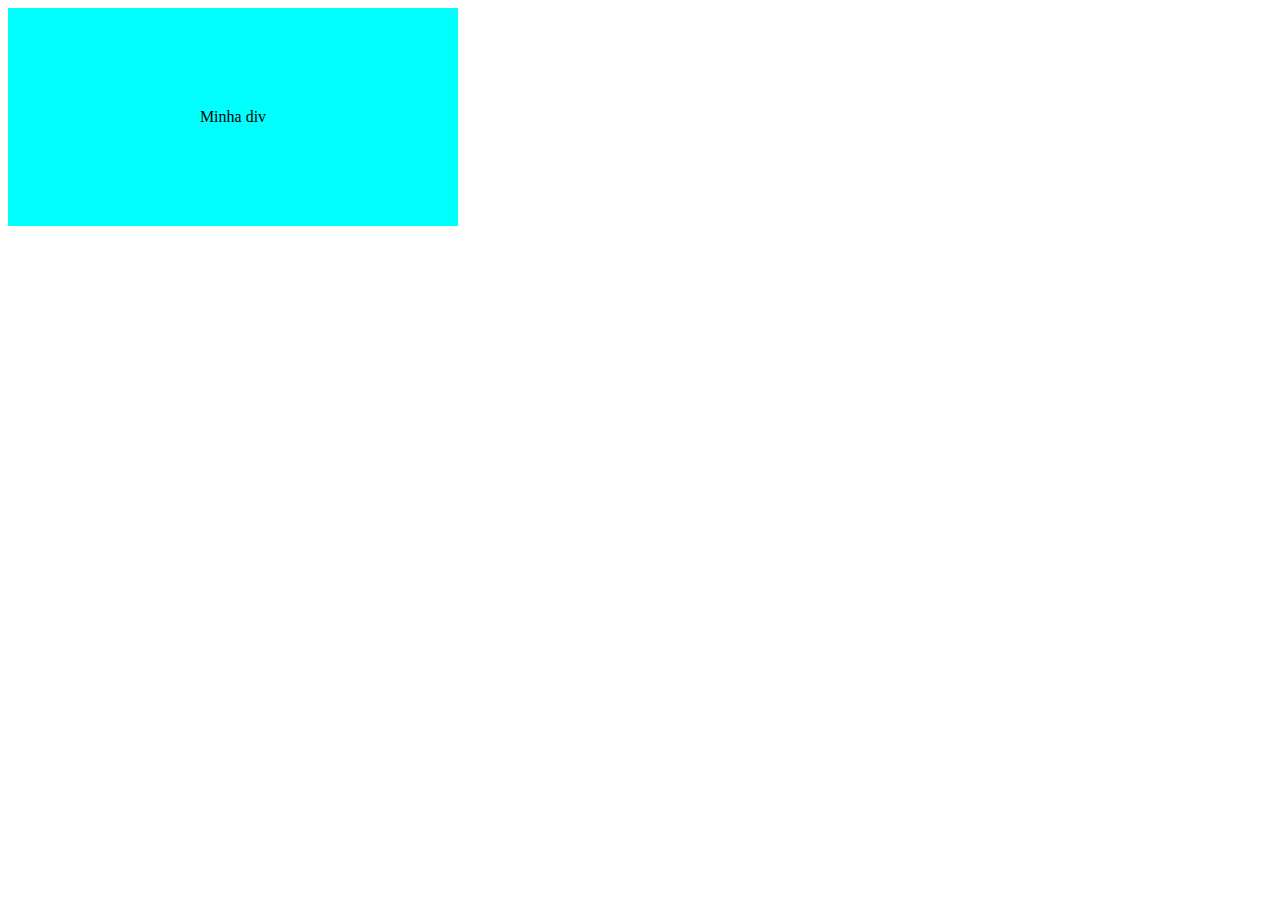
<file: DOM/Eventos DOM/index.html>
<!DOCTYPE html>
<html lang="en">
<head>
    <meta charset="UTF-8">
    <meta http-equiv="X-UA-Compatible" content="IE=edge">
    <meta name="viewport" content="width=device-width, initial-scale=1.0">
    <title>Eventos DOM</title>
    <style>
        #principal {
            background-color: aqua;
            text-align: center;
            padding: 100px;
            width: 250px;
        }
    </style>
</head>
<body>
    <div id="principal" onclick="clicar()" onmouseenter="entrou()" onmouseout="saiu()">
        Minha div
    </div>
    <script>
        function clicar(){
            principal.style.background = 'yellow'
            principal.innerText = 'CLICOU'
        }
        function entrou(){
            principal.style.background = 'white'
            principal.innerText = 'ENTROU'
        }
        function saiu(){
            principal.style.background = 'orange'
            principal.innerText = 'SAIU'
        }
    </script>
</body>
</html>
</file>
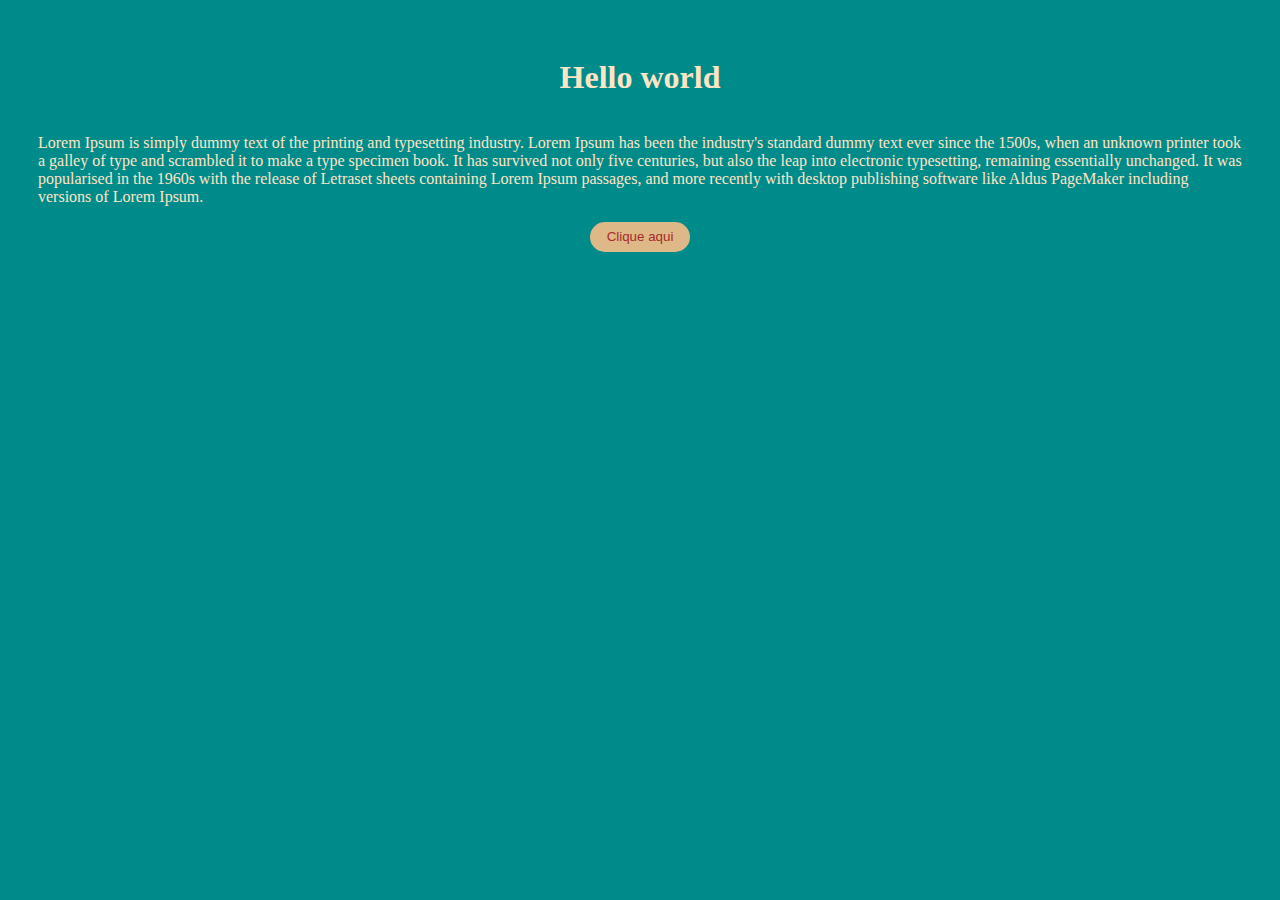
<file: DOM/dom.html>
<!DOCTYPE html>
<html lang="pt-br">
<head>
    <meta charset="UTF-8">
    <meta http-equiv="X-UA-Compatible" content="IE=edge">
    <meta name="viewport" content="width=device-width, initial-scale=1.0">
    <title>Document</title>
    <style>
        body {
            background-color: darkcyan;
            color: bisque;
        }
        div {
            padding: 30px;
            display: flex;
            align-items: center;
            flex-direction: column;
        }
        button {
            border: 0;
            border-radius: 15px;
            height: 30px;
            align-items: center;
            background-color: burlywood;
            width: 100px;
            color: brown;
        }
    </style>
</head>
<body id="principal">
    <div>
    <h1>Hello world </h1>
    <p>Lorem Ipsum is simply dummy text of the printing and typesetting industry. Lorem Ipsum has been the industry's standard dummy text ever since the 1500s, when an unknown printer took a galley of type and scrambled it to make a type specimen book. It has survived not only five centuries, but also the leap into electronic typesetting, remaining essentially unchanged. It was popularised in the 1960s with the release of Letraset sheets containing Lorem Ipsum passages, and more recently with desktop publishing software like Aldus PageMaker including versions of Lorem Ipsum.

    </p>
    <button>Clique aqui</button>
    </div>
    <script>
        /*window.document.write('alterando direto do DOM')
        window.alert('oi') */
        //var x = window.document.getElementById('principal')
        //x.style.background = 'black'
        
    </script>
</body>
</html>
</file>
